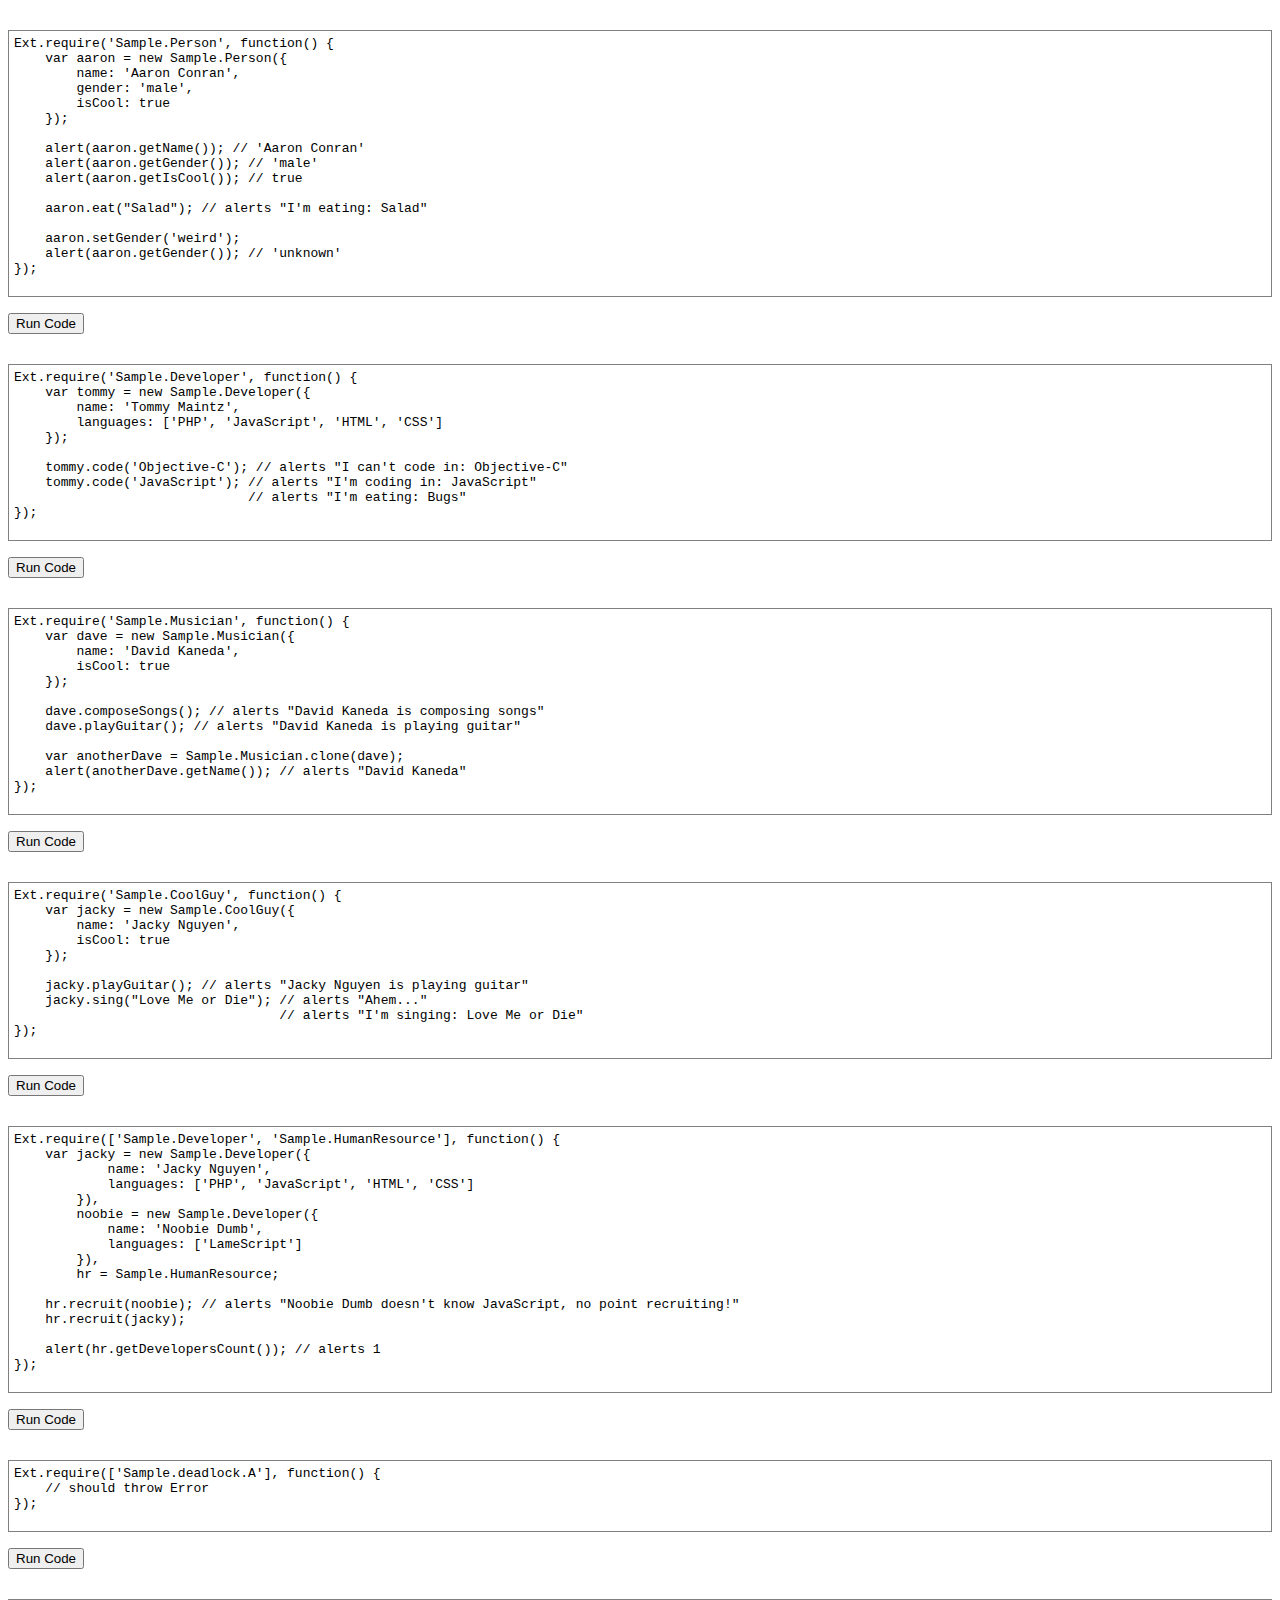
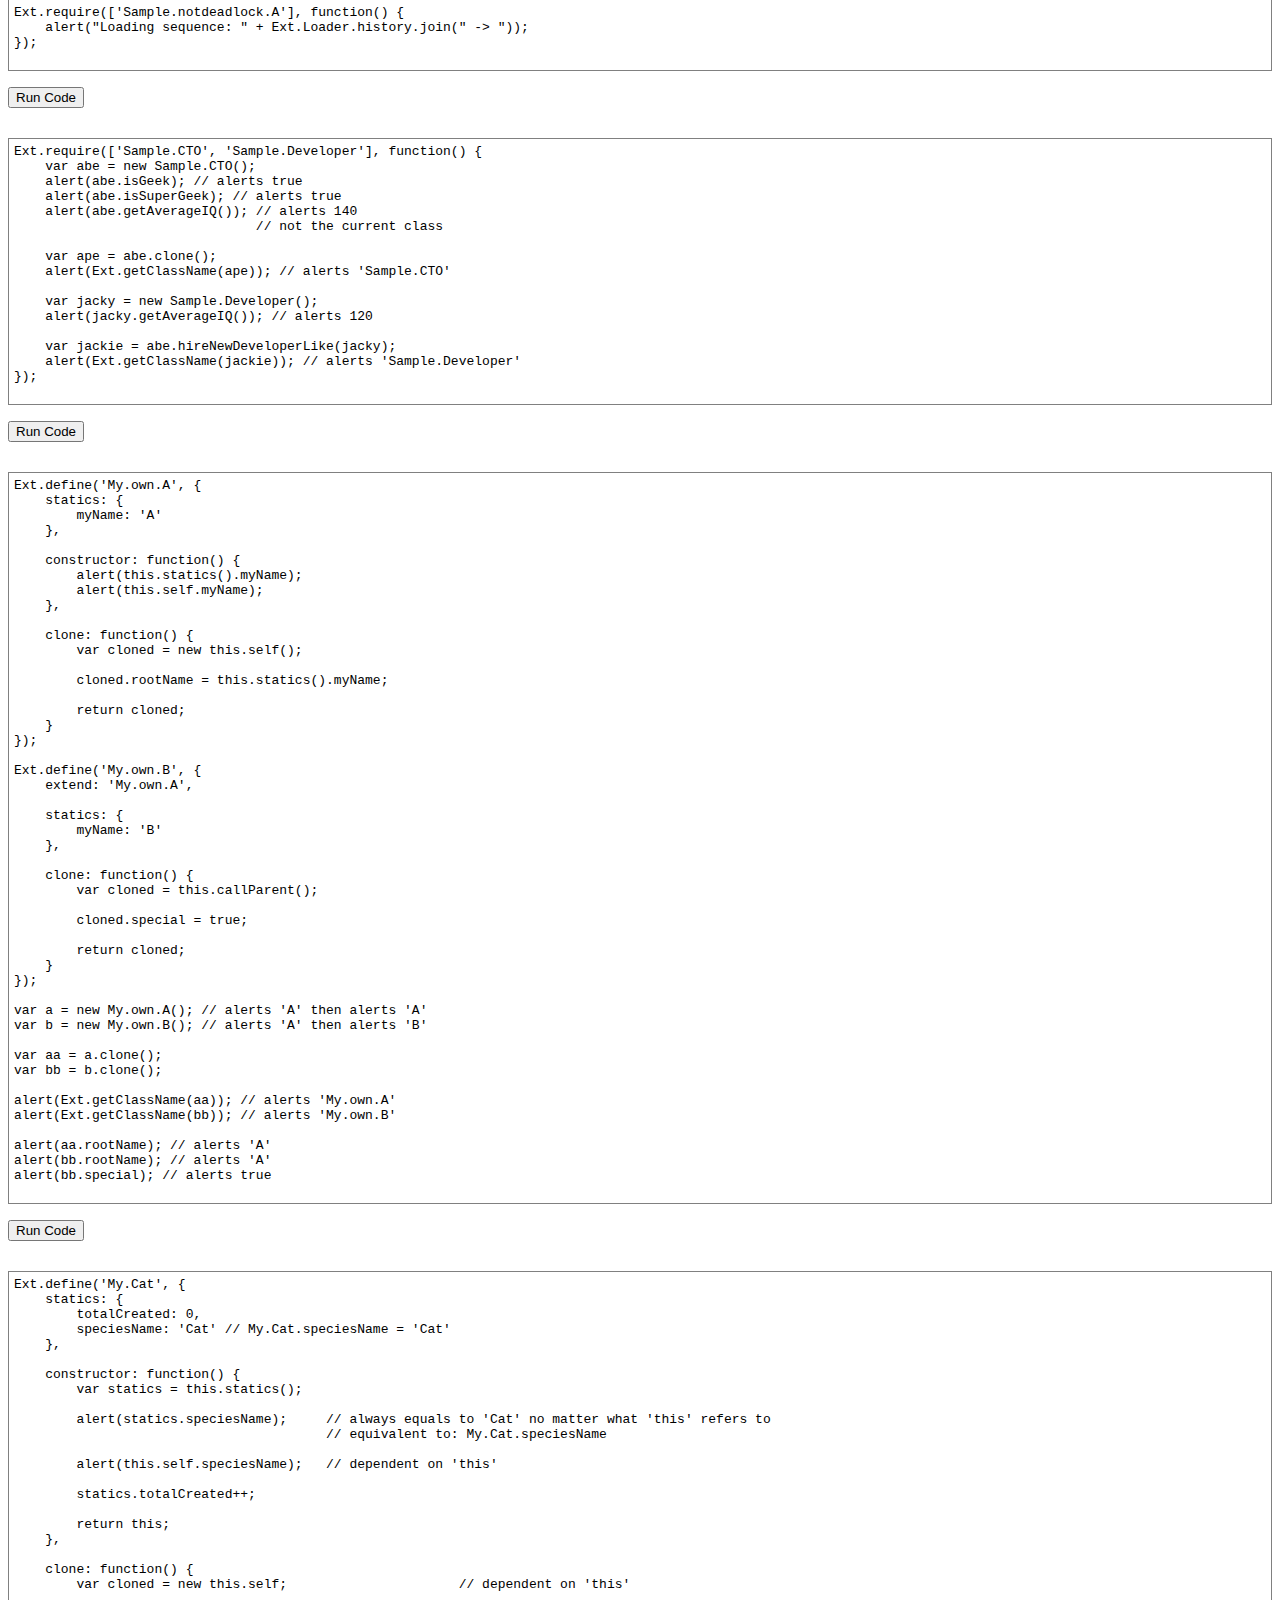
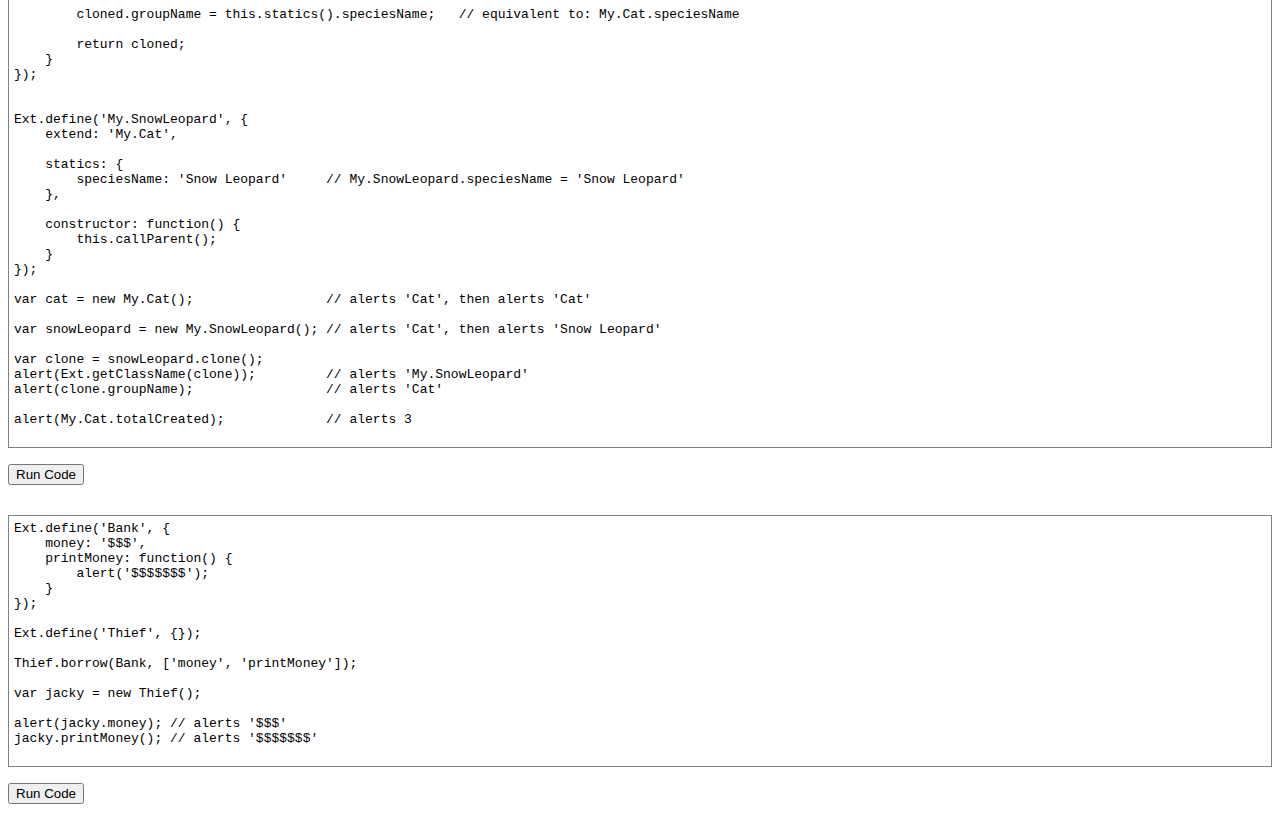
<file: javascripts/extjs/src/core/examples/index.html>
<!DOCTYPE HTML PUBLIC "-//W3C//DTD HTML 4.01 Transitional//EN">
<html>
    <head>
        <title>Ext Core 4 Class Example</title>
        <meta http-equiv="Content-Type" content="text/html; charset=UTF-8">
        <style>
            pre { border: 1px gray solid; padding: 5px; margin-top: 30px; }
        </style>

        <script type="text/javascript" src="../src/Ext.js"></script>
        <script type="text/javascript" src="../src/version/Version.js"></script>
        <script type="text/javascript" src="../src/lang/String.js"></script>
        <script type="text/javascript" src="../src/lang/Array.js"></script>
        <script type="text/javascript" src="../src/lang/Number.js"></script>
        <script type="text/javascript" src="../src/lang/Date.js"></script>
        <script type="text/javascript" src="../src/lang/Object.js"></script>
        <script type="text/javascript" src="../src/lang/Function.js"></script>
        <script type="text/javascript" src="../src/class/Base.js"></script>
        <script type="text/javascript" src="../src/class/Class.js"></script>
        <script type="text/javascript" src="../src/class/ClassManager.js"></script>
        <script type="text/javascript" src="../src/class/Loader.js"></script>
        <script type="text/javascript" src="../src/lang/Error.js"></script>
        <script>
            Ext.Loader.setConfig({
                enabled: true,
                paths: {
                    'Sample': 'src/Sample'
                }
            });
        </script>
        <script>
            var sources = {};

            function storeCode() {
                var i = 0,
                    name,
                    pre;

                while (++i) {
                    name = 'sample' + i;
                    pre = document.getElementById(name);

                    if (!pre) {
                        break;
                    }

                    sources[name] = pre.innerHTML;
                }
            }

            function run(id) {
                eval(sources[id]);
            }
        </script>
    </head>
    <body onload="storeCode();">
        <pre id="sample1">
Ext.require('Sample.Person', function() {
    var aaron = new Sample.Person({
        name: 'Aaron Conran',
        gender: 'male',
        isCool: true
    });

    alert(aaron.getName()); // 'Aaron Conran'
    alert(aaron.getGender()); // 'male'
    alert(aaron.getIsCool()); // true

    aaron.eat("Salad"); // alerts "I'm eating: Salad"

    aaron.setGender('weird');
    alert(aaron.getGender()); // 'unknown'
});
        </pre>
        <p>
            <button onclick="run('sample1')">Run Code</button>
        </p>

        <pre id="sample2">
Ext.require('Sample.Developer', function() {
    var tommy = new Sample.Developer({
        name: 'Tommy Maintz',
        languages: ['PHP', 'JavaScript', 'HTML', 'CSS']
    });

    tommy.code('Objective-C'); // alerts "I can't code in: Objective-C"
    tommy.code('JavaScript'); // alerts "I'm coding in: JavaScript"
                              // alerts "I'm eating: Bugs"
});
        </pre>
        <p>
            <button onclick="run('sample2')">Run Code</button>
        </p>

        <pre id="sample3">
Ext.require('Sample.Musician', function() {
    var dave = new Sample.Musician({
        name: 'David Kaneda',
        isCool: true
    });

    dave.composeSongs(); // alerts "David Kaneda is composing songs"
    dave.playGuitar(); // alerts "David Kaneda is playing guitar"

    var anotherDave = Sample.Musician.clone(dave);
    alert(anotherDave.getName()); // alerts "David Kaneda"
});
        </pre>
        <p>
            <button onclick="run('sample3')">Run Code</button>
        </p>

        <pre id="sample4">
Ext.require('Sample.CoolGuy', function() {
    var jacky = new Sample.CoolGuy({
        name: 'Jacky Nguyen',
        isCool: true
    });

    jacky.playGuitar(); // alerts "Jacky Nguyen is playing guitar"
    jacky.sing("Love Me or Die"); // alerts "Ahem..."
                                  // alerts "I'm singing: Love Me or Die"
});
        </pre>
        <p>
            <button onclick="run('sample4')">Run Code</button>
        </p>

        <pre id="sample5">
Ext.require(['Sample.Developer', 'Sample.HumanResource'], function() {
    var jacky = new Sample.Developer({
            name: 'Jacky Nguyen',
            languages: ['PHP', 'JavaScript', 'HTML', 'CSS']
        }),
        noobie = new Sample.Developer({
            name: 'Noobie Dumb',
            languages: ['LameScript']
        }),
        hr = Sample.HumanResource;

    hr.recruit(noobie); // alerts "Noobie Dumb doesn't know JavaScript, no point recruiting!"
    hr.recruit(jacky);

    alert(hr.getDevelopersCount()); // alerts 1
});
        </pre>
        <p>
            <button onclick="run('sample5')">Run Code</button>
        </p>

        <pre id="sample6">
Ext.require(['Sample.deadlock.A'], function() {
    // should throw Error
});
        </pre>
        <p>
            <button onclick="run('sample6')">Run Code</button>
        </p>

        <pre id="sample7">
Ext.require(['Sample.notdeadlock.A'], function() {
    alert("Loading sequence: " + Ext.Loader.history.join(" -> "));
});
        </pre>
        <p>
            <button onclick="run('sample7')">Run Code</button>
        </p>

        <pre id="sample8">
Ext.require(['Sample.CTO', 'Sample.Developer'], function() {
    var abe = new Sample.CTO();
    alert(abe.isGeek); // alerts true
    alert(abe.isSuperGeek); // alerts true
    alert(abe.getAverageIQ()); // alerts 140
                               // not the current class

    var ape = abe.clone();
    alert(Ext.getClassName(ape)); // alerts 'Sample.CTO'

    var jacky = new Sample.Developer();
    alert(jacky.getAverageIQ()); // alerts 120

    var jackie = abe.hireNewDeveloperLike(jacky);
    alert(Ext.getClassName(jackie)); // alerts 'Sample.Developer'
});
        </pre>
        <p>
            <button onclick="run('sample8')">Run Code</button>
        </p>

        <pre id="sample9">
Ext.define('My.own.A', {
    statics: {
        myName: 'A'
    },

    constructor: function() {
        alert(this.statics().myName);
        alert(this.self.myName);
    },

    clone: function() {
        var cloned = new this.self();

        cloned.rootName = this.statics().myName;

        return cloned;
    }
});

Ext.define('My.own.B', {
    extend: 'My.own.A',

    statics: {
        myName: 'B'
    },

    clone: function() {
        var cloned = this.callParent();

        cloned.special = true;

        return cloned;
    }
});

var a = new My.own.A(); // alerts 'A' then alerts 'A'
var b = new My.own.B(); // alerts 'A' then alerts 'B'

var aa = a.clone();
var bb = b.clone();

alert(Ext.getClassName(aa)); // alerts 'My.own.A'
alert(Ext.getClassName(bb)); // alerts 'My.own.B'

alert(aa.rootName); // alerts 'A'
alert(bb.rootName); // alerts 'A'
alert(bb.special); // alerts true
        </pre>
        <p>
            <button onclick="run('sample9')">Run Code</button>
        </p>

        <pre id="sample10">
Ext.define('My.Cat', {
    statics: {
        totalCreated: 0,
        speciesName: 'Cat' // My.Cat.speciesName = 'Cat'
    },

    constructor: function() {
        var statics = this.statics();

        alert(statics.speciesName);     // always equals to 'Cat' no matter what 'this' refers to
                                        // equivalent to: My.Cat.speciesName

        alert(this.self.speciesName);   // dependent on 'this'

        statics.totalCreated++;

        return this;
    },

    clone: function() {
        var cloned = new this.self;                      // dependent on 'this'

        cloned.groupName = this.statics().speciesName;   // equivalent to: My.Cat.speciesName

        return cloned;
    }
});


Ext.define('My.SnowLeopard', {
    extend: 'My.Cat',

    statics: {
        speciesName: 'Snow Leopard'     // My.SnowLeopard.speciesName = 'Snow Leopard'
    },

    constructor: function() {
        this.callParent();
    }
});

var cat = new My.Cat();                 // alerts 'Cat', then alerts 'Cat'

var snowLeopard = new My.SnowLeopard(); // alerts 'Cat', then alerts 'Snow Leopard'

var clone = snowLeopard.clone();
alert(Ext.getClassName(clone));         // alerts 'My.SnowLeopard'
alert(clone.groupName);                 // alerts 'Cat'

alert(My.Cat.totalCreated);             // alerts 3
        </pre>
        <p>
            <button onclick="run('sample10')">Run Code</button>
        </p>

        <pre id="sample11">
Ext.define('Bank', {
    money: '$$$',
    printMoney: function() {
        alert('$$$$$$$');
    }
});

Ext.define('Thief', {});

Thief.borrow(Bank, ['money', 'printMoney']);

var jacky = new Thief();

alert(jacky.money); // alerts '$$$'
jacky.printMoney(); // alerts '$$$$$$$'
        </pre>
        <p>
            <button onclick="run('sample11')">Run Code</button>
        </p>
    </body>
</html>
</file>
